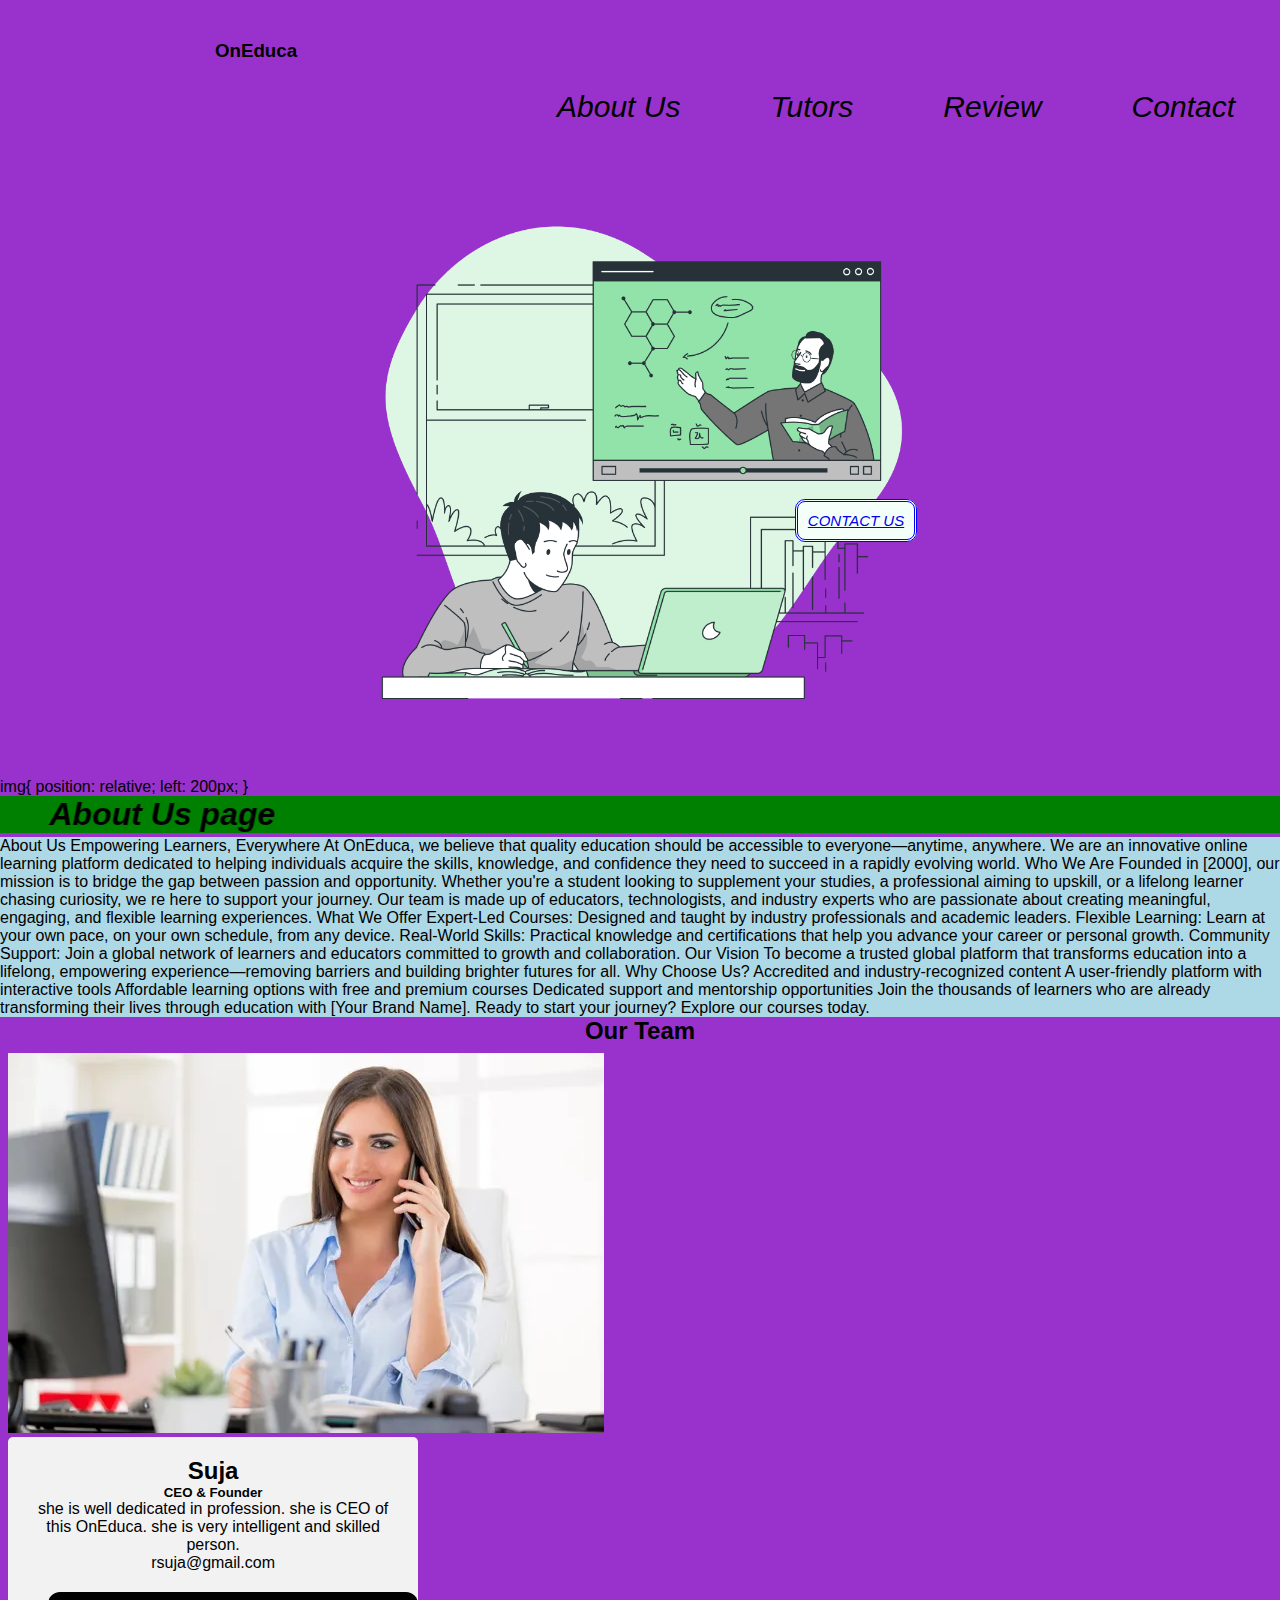
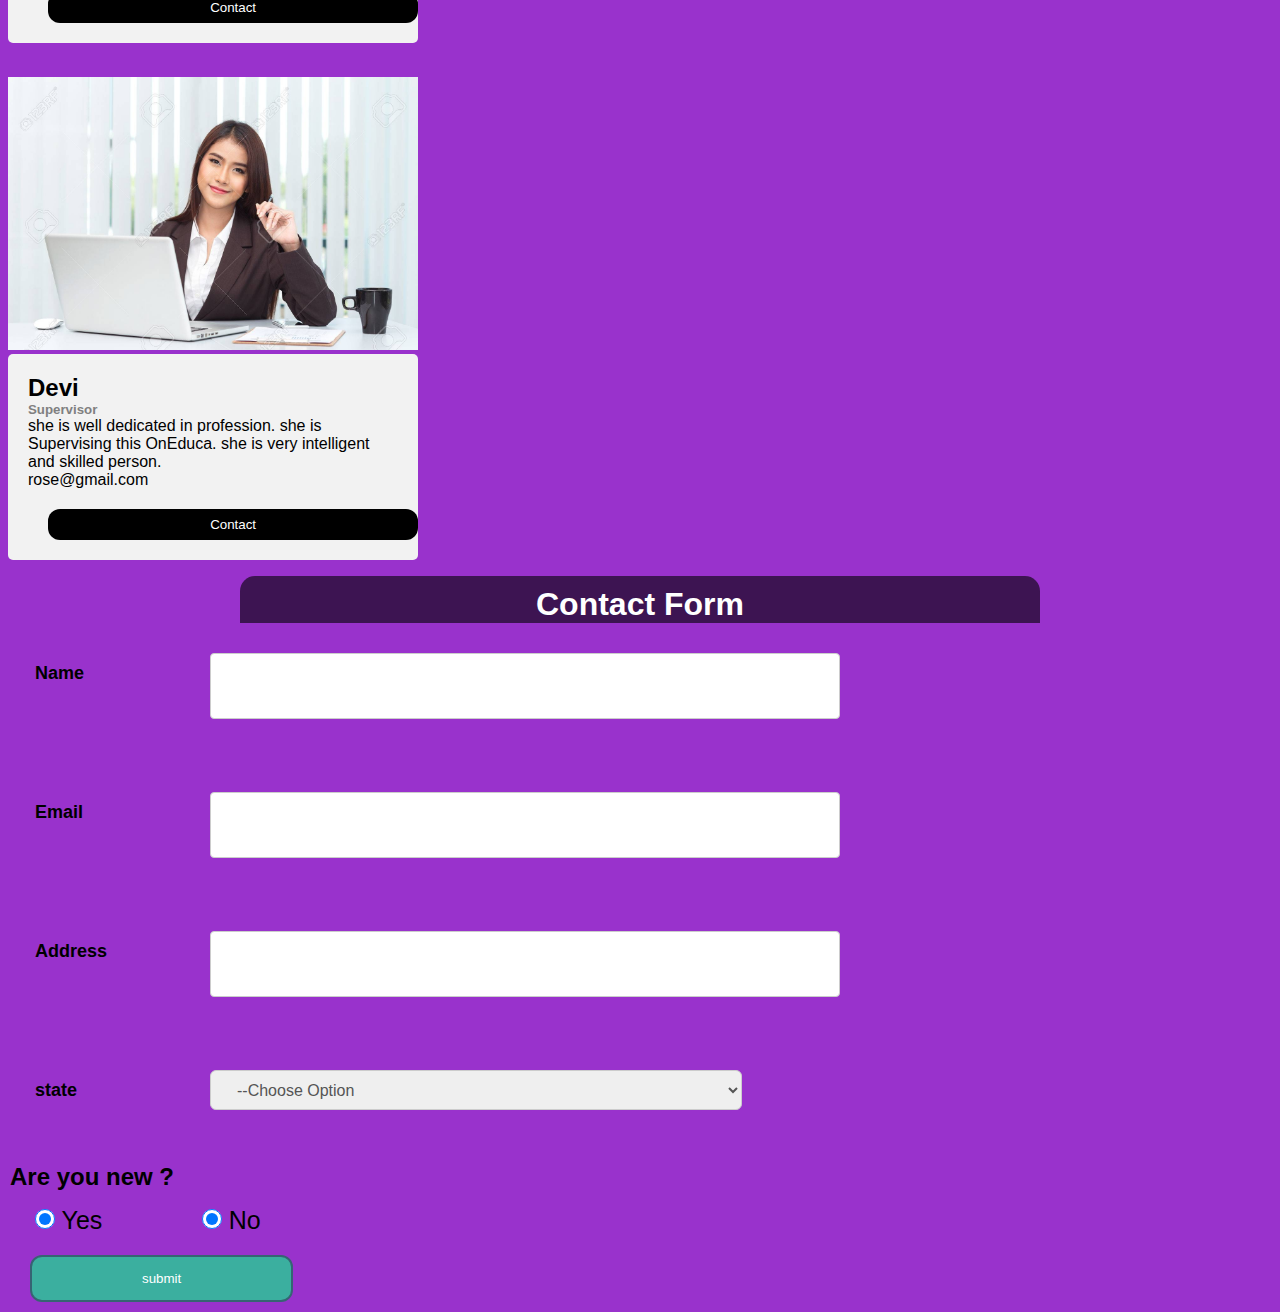
<file: index.html>
<!DOCTYPE html>
<html lang="en">
<head>
    <meta charset="UTF-8">
    <meta name="viewport" content="width=device-width, initial-scale=1.0">
    <title>Document</title>
    <link rel="stylesheet" href="index.css">
</head>
<body>
    <div class="navbar">
        <ul>
            <li><a href="contact.html">contact</a></li>
            <li><a href="review.html">Review</a></li>
            <li><a href="teachers.html">Tutors</a></li>
            <li><a href="about us.html">About us</a></li>
        </ul>
                   <center> <h3>OnEduca</h3></center>
                    <center><a href="#contact" class="btn">contact us</a></center>
        <center>
        <img src="Online learning-bro (1).png" width="600" >
        </center>
    </div>
    <div>
        <!DOCTYPE html>
<html lang="en">
<head>
    <meta charset="UTF-8">
    <meta name="viewport" content="width=device-width, initial-scale=1.0">
    <title>About us</title>
    <link rel="stylesheet" href="about us.css"
    <style>
        img{
            position: relative;
            left: 200px;
        }
    </style>
</head>
<body>
<div class="about section"></div>
<marquee behavior="alternate" direction="right" bgcolor="green">
<h1 style="font-style: italic;"> About Us page</h1>
</marquee>
<p style="background-color: lightblue;"> 

About Us
Empowering Learners, Everywhere
At OnEduca, we believe that quality education should be accessible to everyone—anytime, anywhere. We are an innovative online learning platform dedicated to helping individuals acquire the skills, knowledge, and confidence they need to succeed in a rapidly evolving world.

Who We Are
Founded in [2000], our mission is to bridge the gap between passion and opportunity. Whether you're a student looking to supplement your studies, a professional aiming to upskill, or a lifelong learner chasing curiosity, we re here to support your journey.

Our team is made up of educators, technologists, and industry experts who are passionate about creating meaningful, engaging, and flexible learning experiences.

What We Offer
Expert-Led Courses: Designed and taught by industry professionals and academic leaders.

Flexible Learning: Learn at your own pace, on your own schedule, from any device.

Real-World Skills: Practical knowledge and certifications that help you advance your career or personal growth.

Community Support: Join a global network of learners and educators committed to growth and collaboration.

Our Vision
To become a trusted global platform that transforms education into a lifelong, empowering experience—removing barriers and building brighter futures for all.

Why Choose Us?
Accredited and industry-recognized content

A user-friendly platform with interactive tools

Affordable learning options with free and premium courses

Dedicated support and mentorship opportunities

Join the thousands of learners who are already transforming their lives through education with [Your Brand Name].

Ready to start your journey? Explore our courses today.
</p>

<h2 style="text-align: center;"> Our Team</h2>
<div class="row">
    <div class="column">
        <div class="card"></div>
        <center>
        <img src="1000162418.webp"><br>
    
        <div class ="container">
            <h2>Suja</h2>
            <h5 style="text-align: center;">CEO & Founder</h5>
            <p>she is well dedicated in profession. she is CEO of this OnEduca.
                she is very intelligent and skilled person.
                <p>rsuja@gmail.com</p>
                <p><button class="button">Contact</button></p>
            </center>
            </p><br>
        </div><div class="column">
            <div class="card"></div>
            <img src="1000162419.jpg" width="100%">

            <div class ="container">
                <h2>Devi</h2>
                <h5 class="title">Supervisor</h5>
                <p >she is well dedicated in profession. she is Supervising this OnEduca.
                    she is very intelligent and skilled person.
                    <p>rose@gmail.com</p>
                    <p><button class="button">Contact</button></p>
                </p>

    </div>
</div>  

<!DOCTYPE html>
<html>
 <head>
  <title></title>
  <link rel="stylesheet" href="contact.css">
  <style type="text/css">
   *{
    margin:0;
    padding:0;
      }
   body{
         background:darkorchid; 
          background-position:center;
         background-size:cover;
         font-family:sans-serif;
         margin-top:40px;
         }
   .form{
                width:800px;
                background-color:rgb(0,0,0,0.6);
	   margin:auto;
	   color:#FFFFFF;
	   padding:10px 0px 0px 0px;
	   text-align:center;
	   border-radius:15px 15px 0px 0px;
	}
   .main{
            background-color:rgb(0,0,0,0.5);
            width:800px;
            margin:auto;
	}
        form{
	  padding:10px;
        }
   .name{
           margin-left:25px;
           margin-top:30px;
           width:125px;
           color:black;
           font-size:18px;
           font-weight:700;
   }
  .firstlabel{
	  position:relative;
	  color:black;
	  text-transform:capitalize;
	  font-size:14px;
	  left:203px;
	  top:-45px;
	  }
  .lastlabel{
	  position:relative;
	  color:black;
	  text-transform:capitalize;
	  font-size:14px;
	  left:492px;
	  top:-76px;
	  }
  .company{
	   position:relative;
	   left:200px;
	   top:-37px;
	   line-height:40px;
	   width:532px;
	   border-radius:6px;
	   padding:0 22px;
	   font-size:16px;
	   color:black;
	   }
  .email{
	   position:relative;
	   left:200px;
	   top:-37px;
	   line-height:40px;
	   width:480px;
	   border-radius:6px;
	   padding:0 22px;
	   font-size:16px;
	   color:black;
	   }
  .code{
	   position:relative;
	   left:200px;
	   top:-37px;
	   line-height:40px;
	   width:95px;
	   border-radius:6px;
	   padding:0 22px;
	   font-size:16px;
	   color:black;
	   }
  .number{
	   position:relative;
	   left:200px;
	   top:-37px;
	   line-height:40px;
	   width:255px;
	   border-radius:6px;
	   padding:0 22px;
	   font-size:16px;
	   color:black;
	   }
  .area-code{
	   position:relative;
	   color:black;
	   text-transform:capitalize;
	   font-size:16px;
	   left:54px;
	   top:-4px;
	   }
  .phone-number{
	   position:relative;
	   color:black;
	   text-transform:capitalize;
	   font-size:16px;
	   left:100px;
	   top:-4px;
	   }
  .option{
 	   position:relative;
	   left:200px;
	   top:-37px;
	   line-height:40px;
	   width:532px;
	   height:40px;
	   border-radius:6px;
	   padding:0 22px;
	   font-size:16px;
	   color:#555;
	   outline:none;
	   overflow:hidden;
	   }
	.option option{
	  	      font-size:20px;
		      }
   #coustumer{
	   margin-left:25px;
	   color:black;
	   font-size:18px;
	   }
   .radio{
	   display:inline-block;
	   padding-right:70px;
	   font-size:25px;
	   margin-left:25px;
	   margin-top:15px;
	   color:black;
	   }
   .radio input{
	    width:20px;
	    height:20px;
	    border-radius:50%;
	    cursor:pointer;
	    outline:none;
	    }
   button{
	   background-color:#3BAF9F;
	   display:block;
	   margin:20px 0px 0px 20px;
	   text-align:center;
	   border-radius:12px;
	   border:2px solid #366473;
	   padding:14px 110px;
	   outline:none;
	   color:white;
	   cursor:pointer;
	   transition:0.25px;
	   }
  button:hover{
	    background-color:#5390F5;
	    }

 </style>
</head>
<body>
  <div class="form"><h1>Contact  Form</h1></div>
  <div class="mane">
     <form>


     <h2 class="name">Name</h2>
	 </h2>
     <input class="company" type="text" name="company">

     <h2 class="name">Email</h2>
     <input class="email" type="text" name="email">

     <h2 class="name">Address</h2>
     <input class="code" type="text" name="arera_code">
     
     

     <h2 class="name"> state</h2>
     <select class="option" name="subject">
     <option disabled="disabled" selected="selected">--Choose Option</option>
     <option> Tamil nadu</option>
     <option> kerala</option>
     <option> karnataka</option>

     </select>

     <h2 id="student">Are you new ?</h2>

     <label class="radio">
      <input class="radio-one" type="radio" checked="unchecked" name="">
      <span class="Checkmark"></span>
      Yes
     </label>
     <label class="radio">
      <input class="radio-one" type="radio" checked="unchecked" name="">
      <span class="Checkmark"></span>
      No
     </label>

     <button type="submit">submit</button>

   </form>
</div>
</body>
</html> 
</body>
</html>
</body>
</html>
</file>
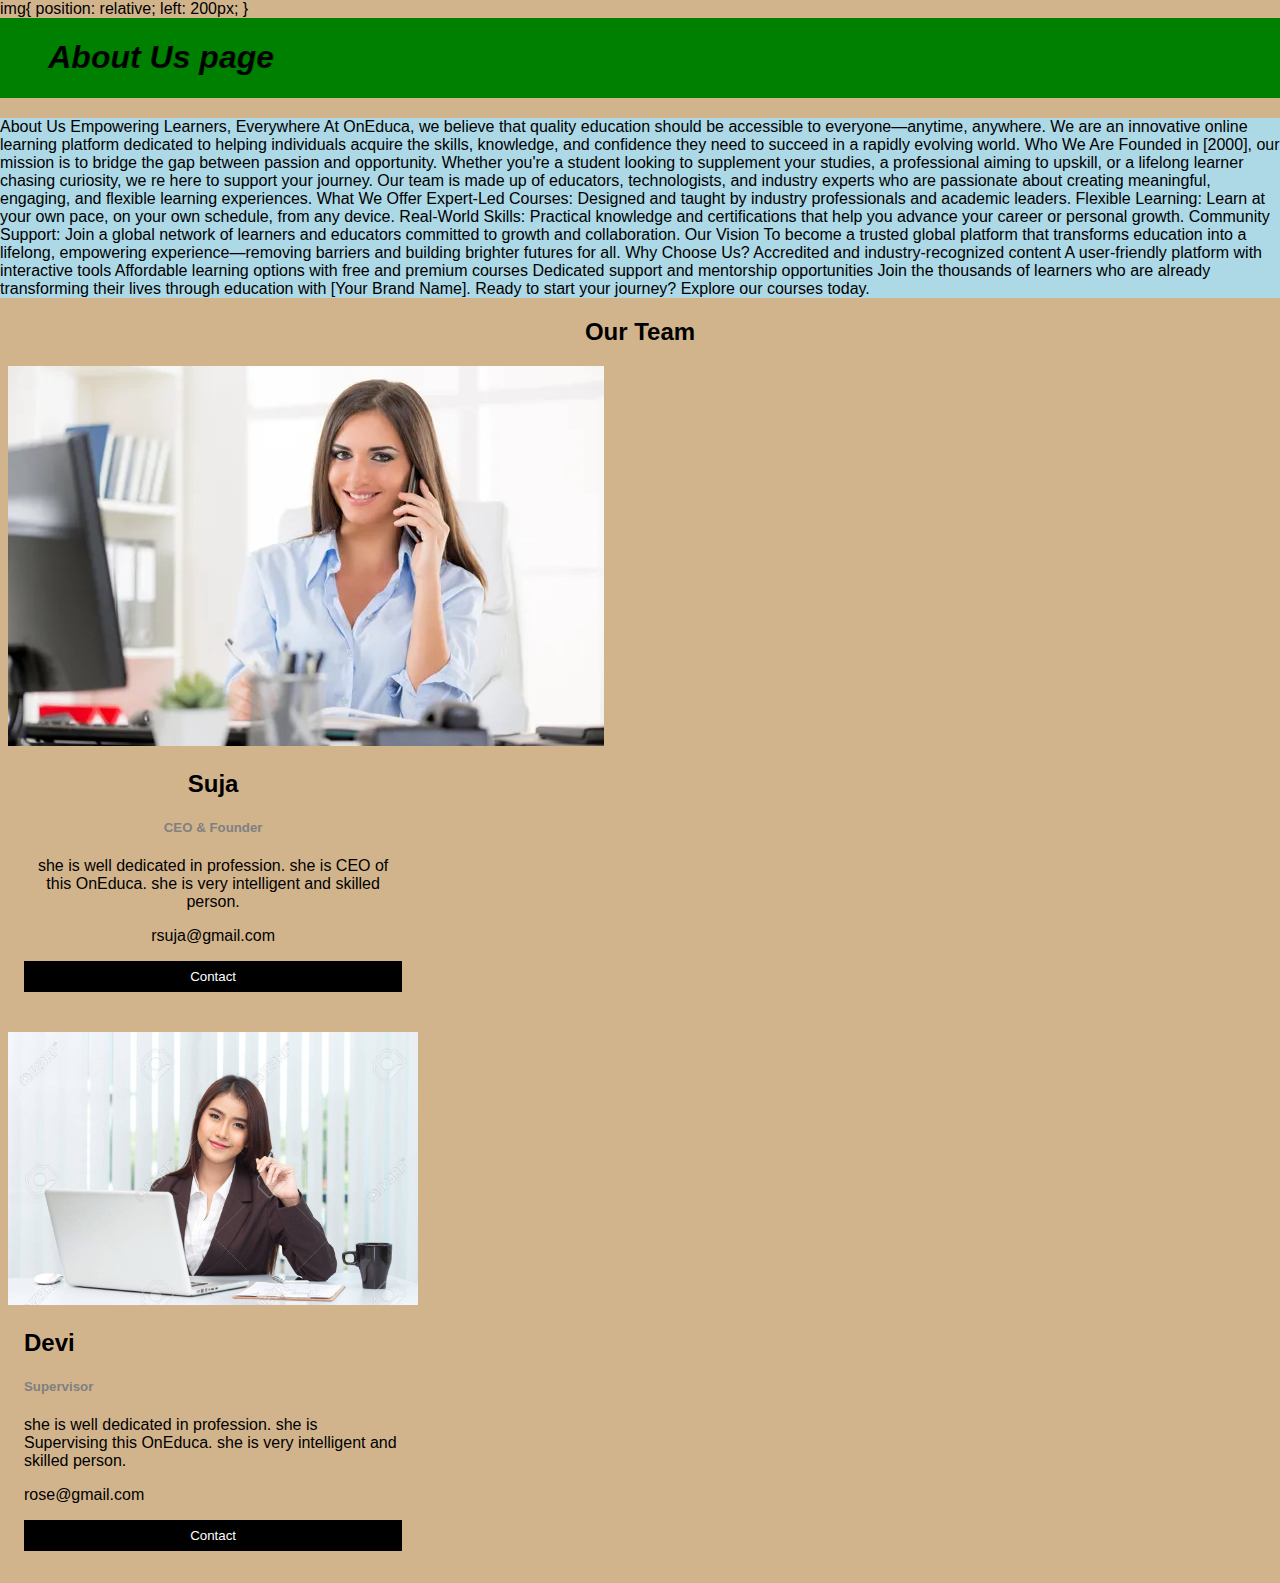
<file: about us.html>
<!DOCTYPE html>
<html lang="en">
<head>
    <meta charset="UTF-8">
    <meta name="viewport" content="width=device-width, initial-scale=1.0">
    <title>About us</title>
    <link rel="stylesheet" href="about us.css"
    <style>
        img{
            position: relative;
            left: 200px;
        }
    </style>
</head>
<body>
<div class="about section"></div>
<marquee behavior="alternate" direction="right" bgcolor="green">
<h1 style="font-style: italic;"> About Us page</h1>
</marquee>
<p style="background-color: lightblue;"> 

About Us
Empowering Learners, Everywhere
At OnEduca, we believe that quality education should be accessible to everyone—anytime, anywhere. We are an innovative online learning platform dedicated to helping individuals acquire the skills, knowledge, and confidence they need to succeed in a rapidly evolving world.

Who We Are
Founded in [2000], our mission is to bridge the gap between passion and opportunity. Whether you're a student looking to supplement your studies, a professional aiming to upskill, or a lifelong learner chasing curiosity, we re here to support your journey.

Our team is made up of educators, technologists, and industry experts who are passionate about creating meaningful, engaging, and flexible learning experiences.

What We Offer
Expert-Led Courses: Designed and taught by industry professionals and academic leaders.

Flexible Learning: Learn at your own pace, on your own schedule, from any device.

Real-World Skills: Practical knowledge and certifications that help you advance your career or personal growth.

Community Support: Join a global network of learners and educators committed to growth and collaboration.

Our Vision
To become a trusted global platform that transforms education into a lifelong, empowering experience—removing barriers and building brighter futures for all.

Why Choose Us?
Accredited and industry-recognized content

A user-friendly platform with interactive tools

Affordable learning options with free and premium courses

Dedicated support and mentorship opportunities

Join the thousands of learners who are already transforming their lives through education with [Your Brand Name].

Ready to start your journey? Explore our courses today.
</p>

<h2 style="text-align: center;"> Our Team</h2>
<div class="row">
    <div class="column">
        <div class="card"></div>
        <center>
        <img src="1000162418.webp">
    
        <div class ="container">
            <h2>Suja</h2>
            <h5 text-align="center" class="title">CEO & Founder</h5>
            <p>she is well dedicated in profession. she is CEO of this OnEduca.
                she is very intelligent and skilled person.
                <p>rsuja@gmail.com</p>
                <p><button class="button">Contact</button></p>
            </center>
            </p>
        </div>
    </div>
</div>  
       <div class="column">
            <div class="card"></div>
            <img src="1000162419.jpg" width="100%">

            <div class ="container">
                <h2>Devi</h2>
                <h5 class="title">Supervisor</h5>
                <p >she is well dedicated in profession. she is Supervising this OnEduca.
                    she is very intelligent and skilled person.
                    <p>rose@gmail.com</p>
                    <p><button class="button">Contact</button></p>
                </p>
</file>
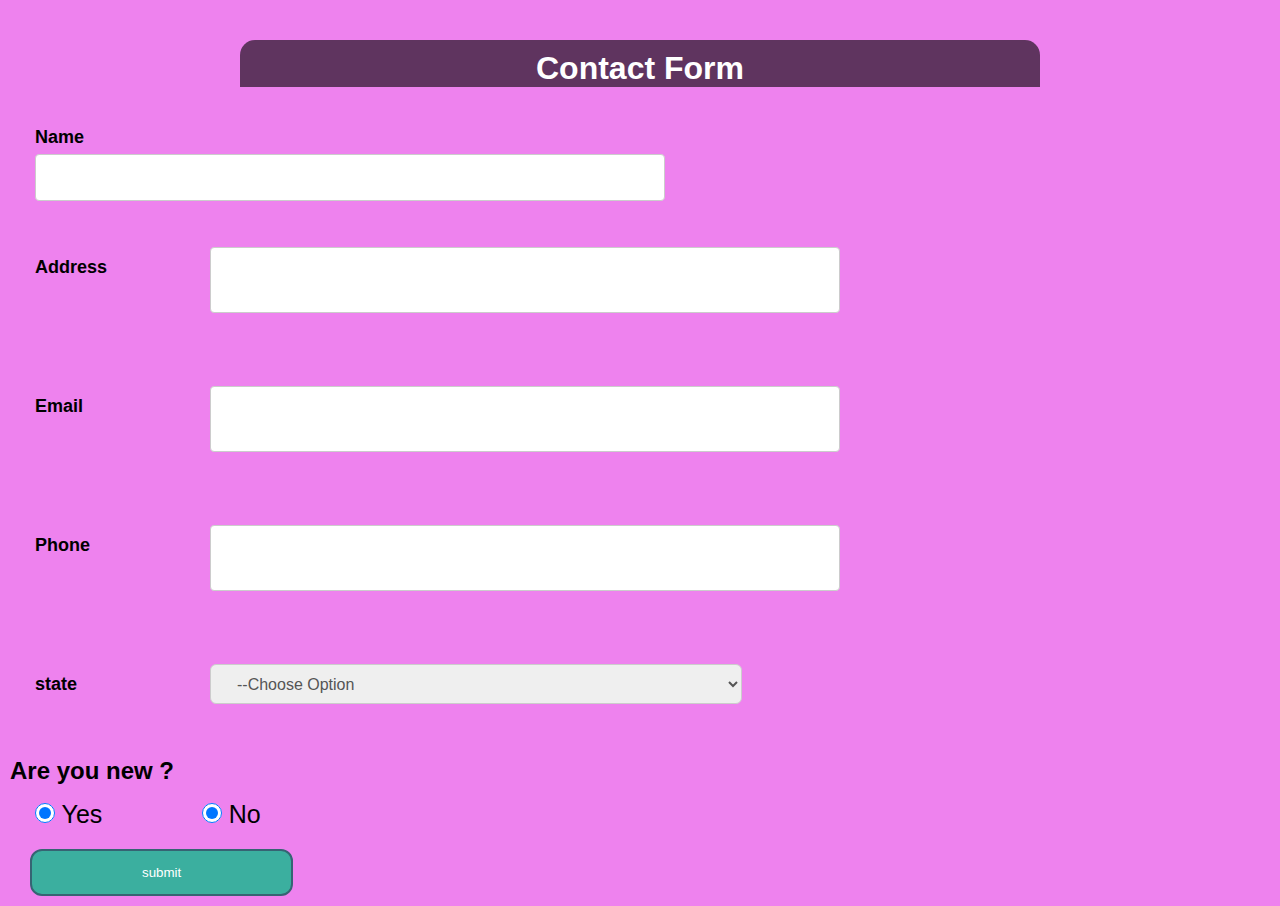
<file: contact.html>
<!DOCTYPE html>
<html>
 <head>
  <title></title>
  <link rel="stylesheet" href="contact.css">
  <style type="text/css">
   *{
    margin:0;
    padding:0;
      }
   body{
         background:violet; 
          background-position:center;
         background-size:cover;
         font-family:sans-serif;
         margin-top:40px;
         }
   .form{
                width:800px;
                background-color:rgb(0,0,0,0.6);
	   margin:auto;
	   color:#FFFFFF;
	   padding:10px 0px 0px 0px;
	   text-align:center;
	   border-radius:15px 15px 0px 0px;
	}
   .main{
            background-color:rgb(0,0,0,0.5);
            width:800px;
            margin:auto;
	}
        form{
	  padding:10px;
	 }
  #name{
              width:100%;
	 height:100px;
            }
   .name{
           margin-left:25px;
           margin-top:30px;
           width:125px;
           color:black;
           font-size:18px;
           font-weight:700;
   }
  .firstlabel{
	  position:relative;
	  color:black;
	  text-transform:capitalize;
	  font-size:14px;
	  left:203px;
	  top:-45px;
	  }
  .lastlabel{
	  position:relative;
	  color:black;
	  text-transform:capitalize;
	  font-size:14px;
	  left:492px;
	  top:-76px;
	  }
  .company{
	   position:relative;
	   left:200px;
	   top:-37px;
	   line-height:40px;
	   width:532px;
	   border-radius:6px;
	   padding:0 22px;
	   font-size:16px;
	   color:black;
	   }
  .email{
	   position:relative;
	   left:200px;
	   top:-37px;
	   line-height:40px;
	   width:480px;
	   border-radius:6px;
	   padding:0 22px;
	   font-size:16px;
	   color:black;
	   }
  .code{
	   position:relative;
	   left:200px;
	   top:-37px;
	   line-height:40px;
	   width:95px;
	   border-radius:6px;
	   padding:0 22px;
	   font-size:16px;
	   color:black;
	   }
  .number{
	   position:relative;
	   left:200px;
	   top:-37px;
	   line-height:40px;
	   width:255px;
	   border-radius:6px;
	   padding:0 22px;
	   font-size:16px;
	   color:black;
	   }
  .area-code{
	   position:relative;
	   color:black;
	   text-transform:capitalize;
	   font-size:16px;
	   left:54px;
	   top:-4px;
	   }
  .phone-number{
	   position:relative;
	   color:black;
	   text-transform:capitalize;
	   font-size:16px;
	   left:100px;
	   top:-4px;
	   }
  .option{
 	   position:relative;
	   left:200px;
	   top:-37px;
	   line-height:40px;
	   width:532px;
	   height:40px;
	   border-radius:6px;
	   padding:0 22px;
	   font-size:16px;
	   color:#555;
	   outline:none;
	   overflow:hidden;
	   }
	.option option{
	  	      font-size:20px;
		      }
   #coustumer{
	   margin-left:25px;
	   color:black;
	   font-size:18px;
	   }
   .radio{
	   display:inline-block;
	   padding-right:70px;
	   font-size:25px;
	   margin-left:25px;
	   margin-top:15px;
	   color:black;
	   }
   .radio input{
	    width:20px;
	    height:20px;
	    border-radius:50%;
	    cursor:pointer;
	    outline:none;
	    }
   button{
	   background-color:#3BAF9F;
	   display:block;
	   margin:20px 0px 0px 20px;
	   text-align:center;
	   border-radius:12px;
	   border:2px solid #366473;
	   padding:14px 110px;
	   outline:none;
	   color:white;
	   cursor:pointer;
	   transition:0.25px;
	   }
  button:hover{
	    background-color:#5390F5;
	    }

 </style>
</head>
<body>
  <div class="form"><h1>Contact  Form</h1></div>
  <div class="mane">
     <form>
     <div id="name">
		<h2 class="name">Name</h2>
     <input class="name" type="text" name="Name">
     </div>

     <h2 class="name">Address
	 </h2>
     <input class="company" type="text" name="company">

     <h2 class="name">Email</h2>
     <input class="email" type="text" name="email">

     <h2 class="name">Phone</h2>
     <input class="code" type="text" name="arera_code">
     
     

     <h2 class="name"> state</h2>
     <select class="option" name="subject">
     <option disabled="disabled" selected="selected">--Choose Option</option>
     <option> Tamil nadu</option>
     <option> kerala</option>
     <option> karnataka</option>

     </select>

     <h2 id="student">Are you new ?</h2>

     <label class="radio">
      <input class="radio-one" type="radio" checked="unchecked" name="">
      <span class="Checkmark"></span>
      Yes
     </label>
     <label class="radio">
      <input class="radio-one" type="radio" checked="unchecked" name="">
      <span class="Checkmark"></span>
      No
     </label>

     <button type="submit">submit</button>

   </form>
</div>
</body>
</html>
</file>
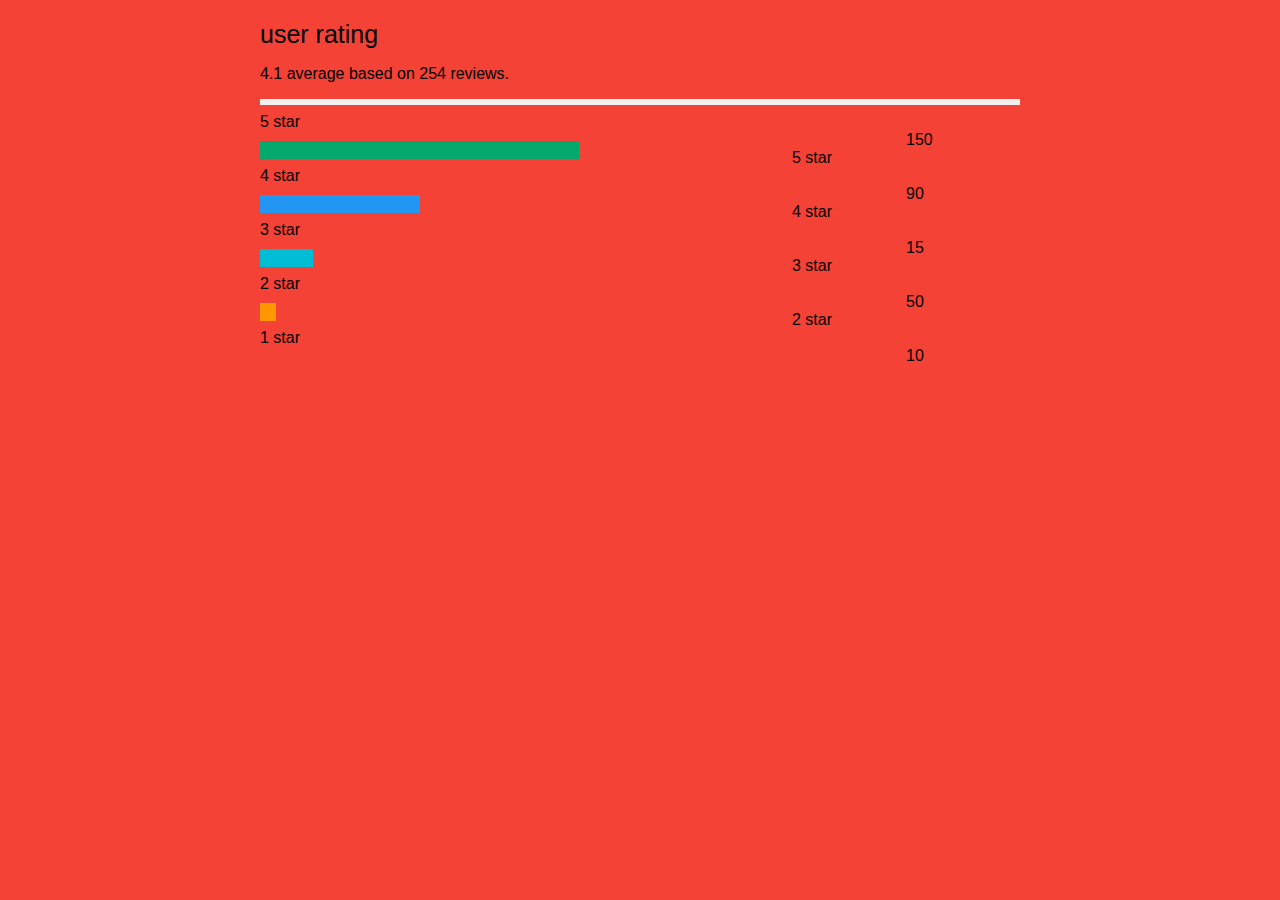
<file: review.html>
<!DOCTYPE html>
<html lang="en">
<head>
    <meta charset="UTF-8">
    <meta name="viewport" content="width=device-width, initial-scale=1.0">
    <title>Review</title>
    <link rel="stylesheet" href="review.css">
</head>

    <span class="heading"> user rating</span>
    <span class="fa fa-star checked"></span>    
    <span class="fa fa-star checked"></span>
    <span class="fa fa-star checked"></span>
    <span class="fa fa-star checked"></span>
    <span class="fa fa-star checked"></span>
    <p>4.1 average based on 254 reviews.</p>
    <hr style="border:3px solid #f1f1f1"></hr>
    <div class="row">
        <div class="Side"></div>
        <div>5 star</div>
    </div>
    <div class="middle">
        <div class="bar-container"></div>
        <div class="bar-5"></div>
    </div>
    <div class="side right"></div>
    <div>150</div>
    <div class="Side"></div>
    <div>5 star</div>
</div>
<div class="row">
    <div class="Side"></div>
    <div>4 star</div>
<div class="middle">
    <div class="bar-container"></div>
    <div class="bar-4"></div>
</div>
<div class="side right"></div>
<div>90</div>
<div class="Side"></div>
<div>4 star</div>
</div><div class="row">
    <div class="Side"></div>
    <div>3 star</div>
<div class="middle">
<div class="bar-container"></div>
<div class="bar-3"></div>
</div>
<div class="side right"></div>
<div>15</div>
<div class="Side"></div>
<div>3 star</div>
</div>
<div class="row">
    <div class="Side"></div>
    <div>2 star</div>
<div class="middle">
<div class="bar-container"></div>
<div class="bar-2"></div>
</div>
<div class="side right"></div>
<div>50</div>
<div class="Side"></div>
<div>2 star</div>
</div>
<div class="row">
    <div class="Side"></div>
    <div>1 star</div>
<div class="middle">
<div class="bar-container"></div>
<div class="bar-1"></div>
</div>
<div class="side right"></div>
<div>10</div>
</body>
</html>
</file>
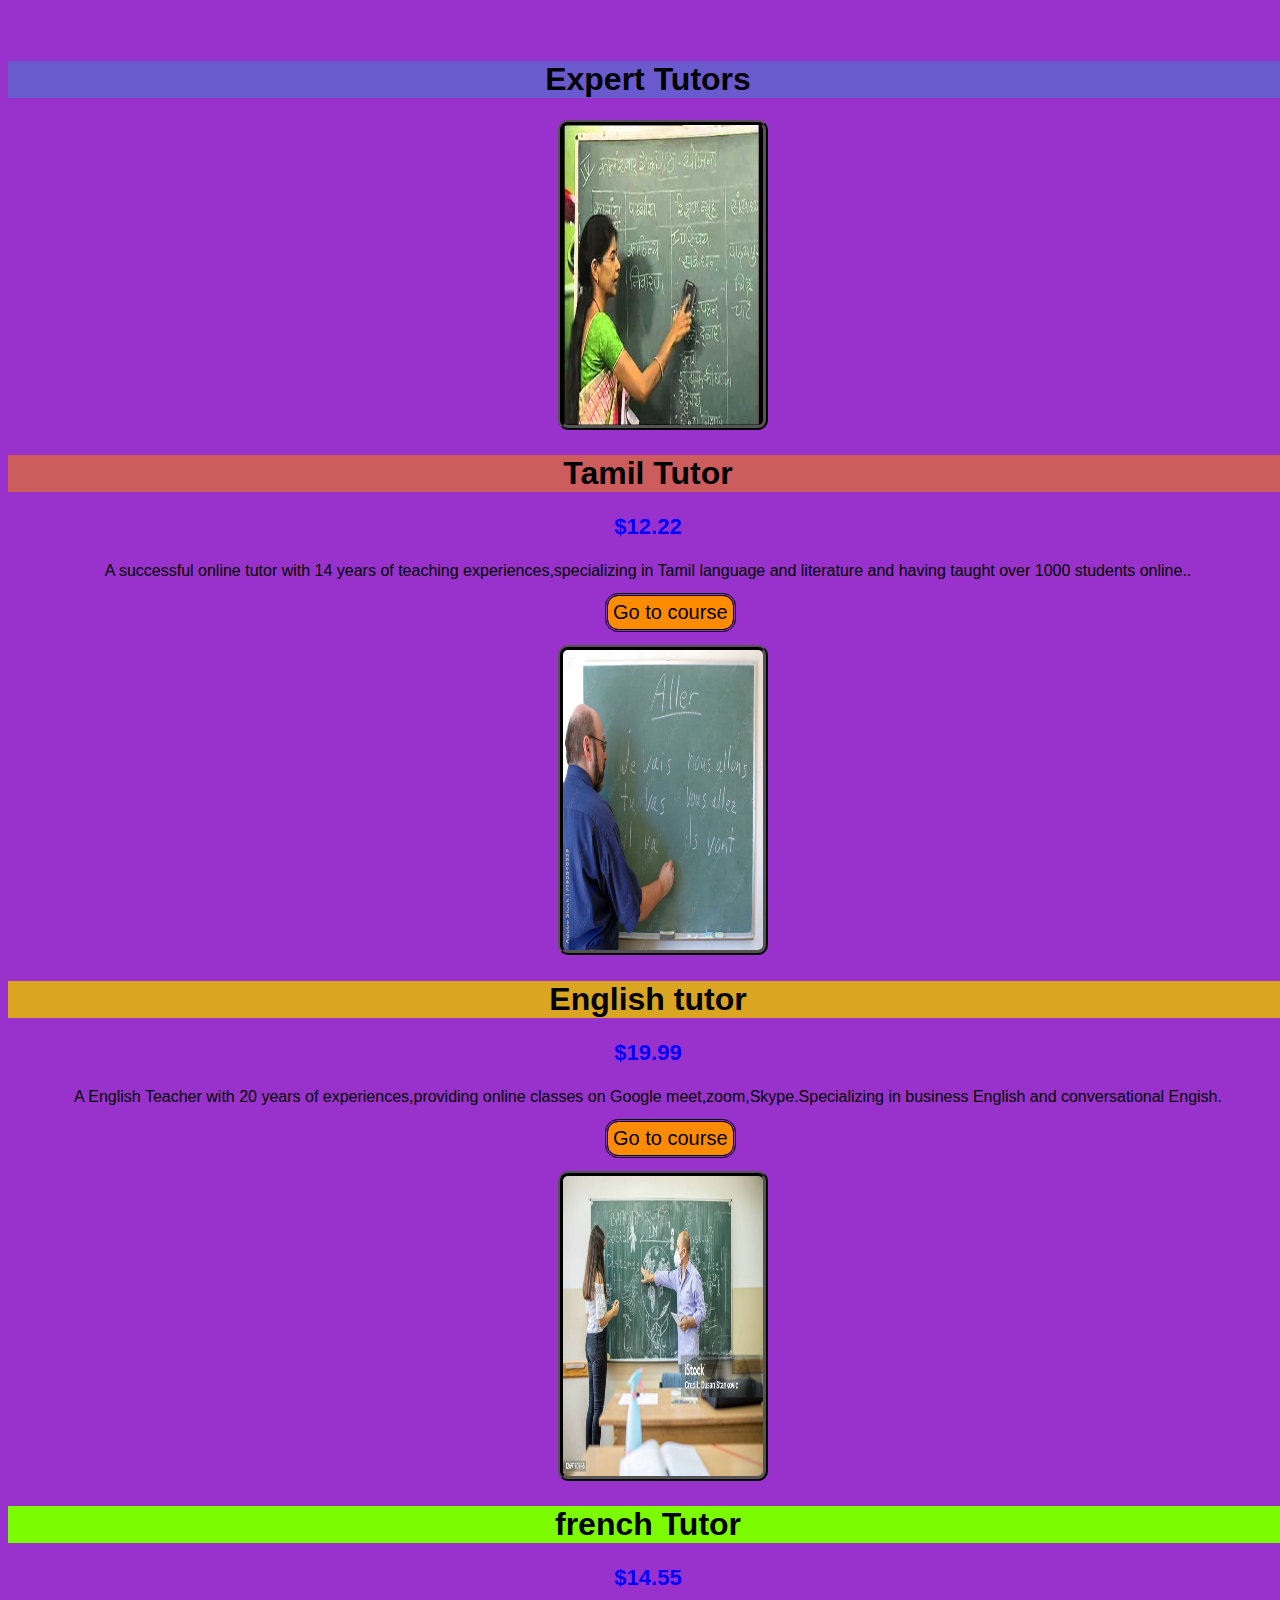
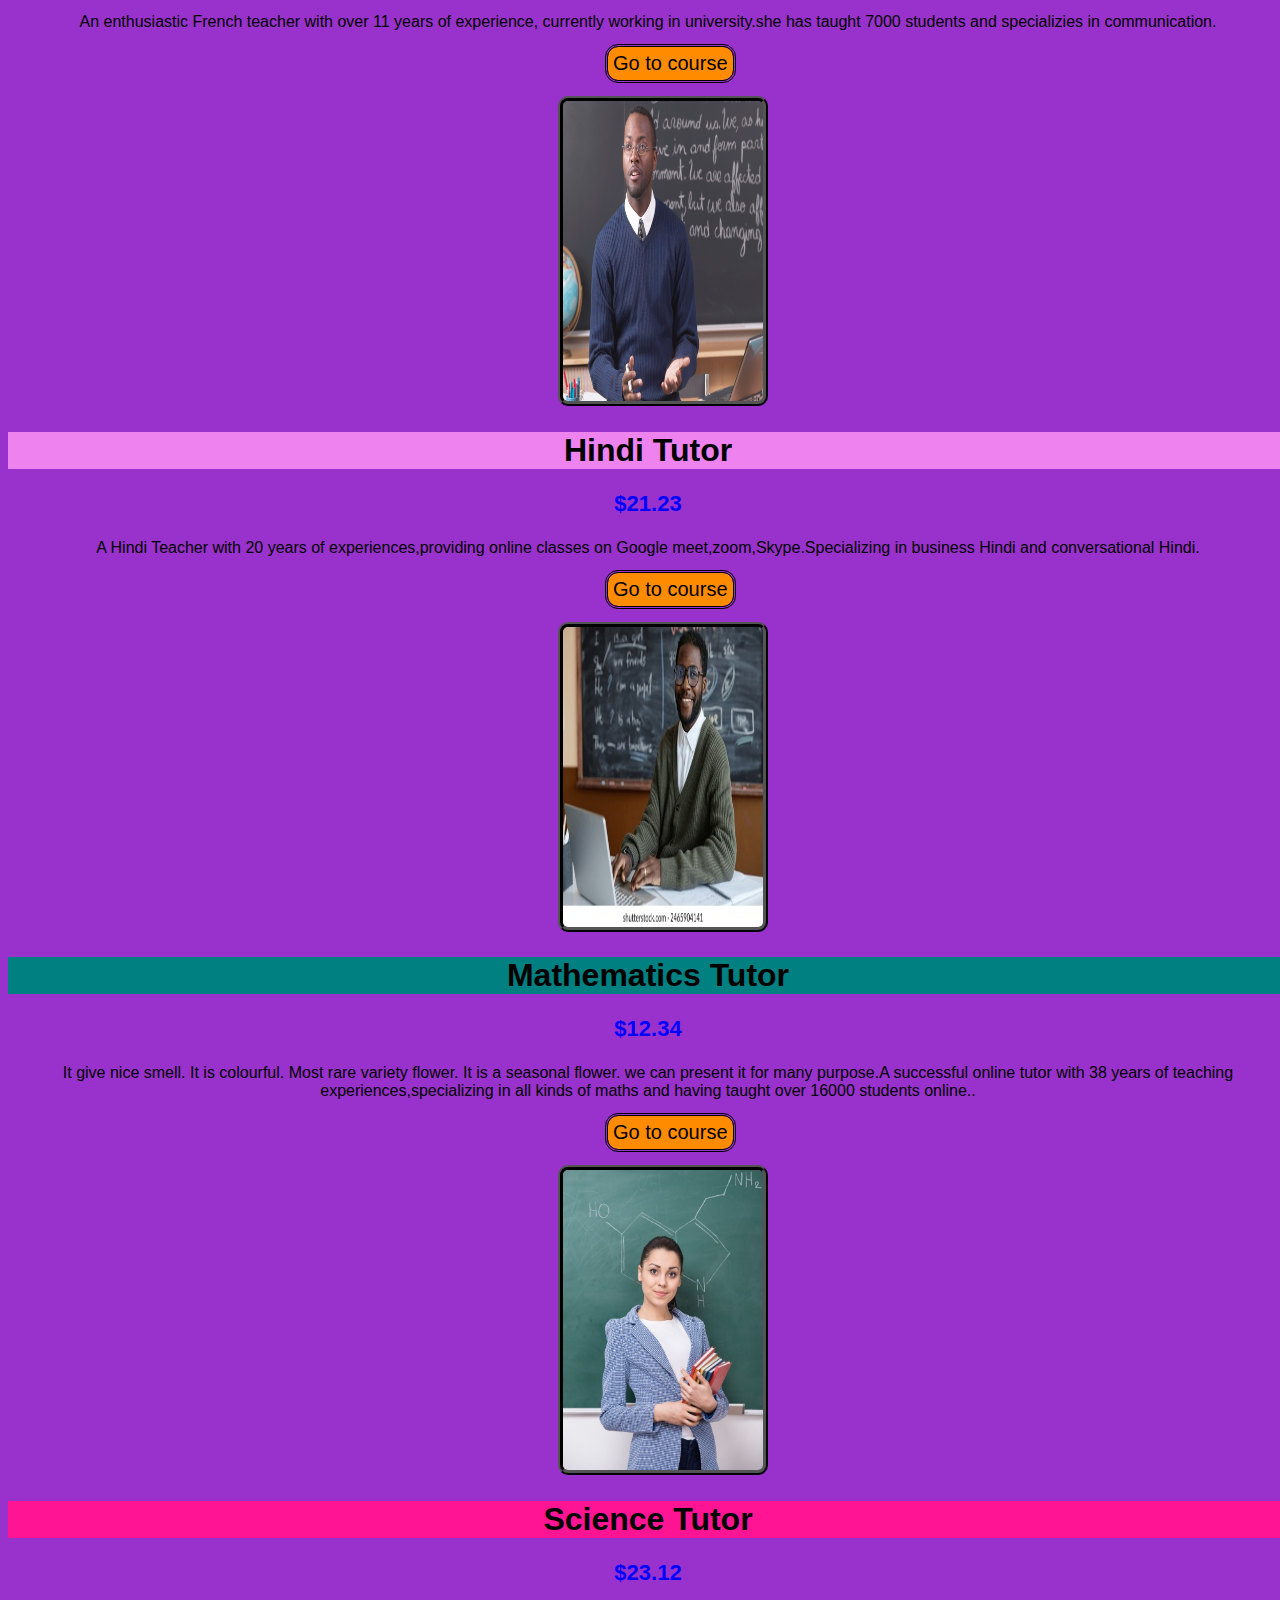
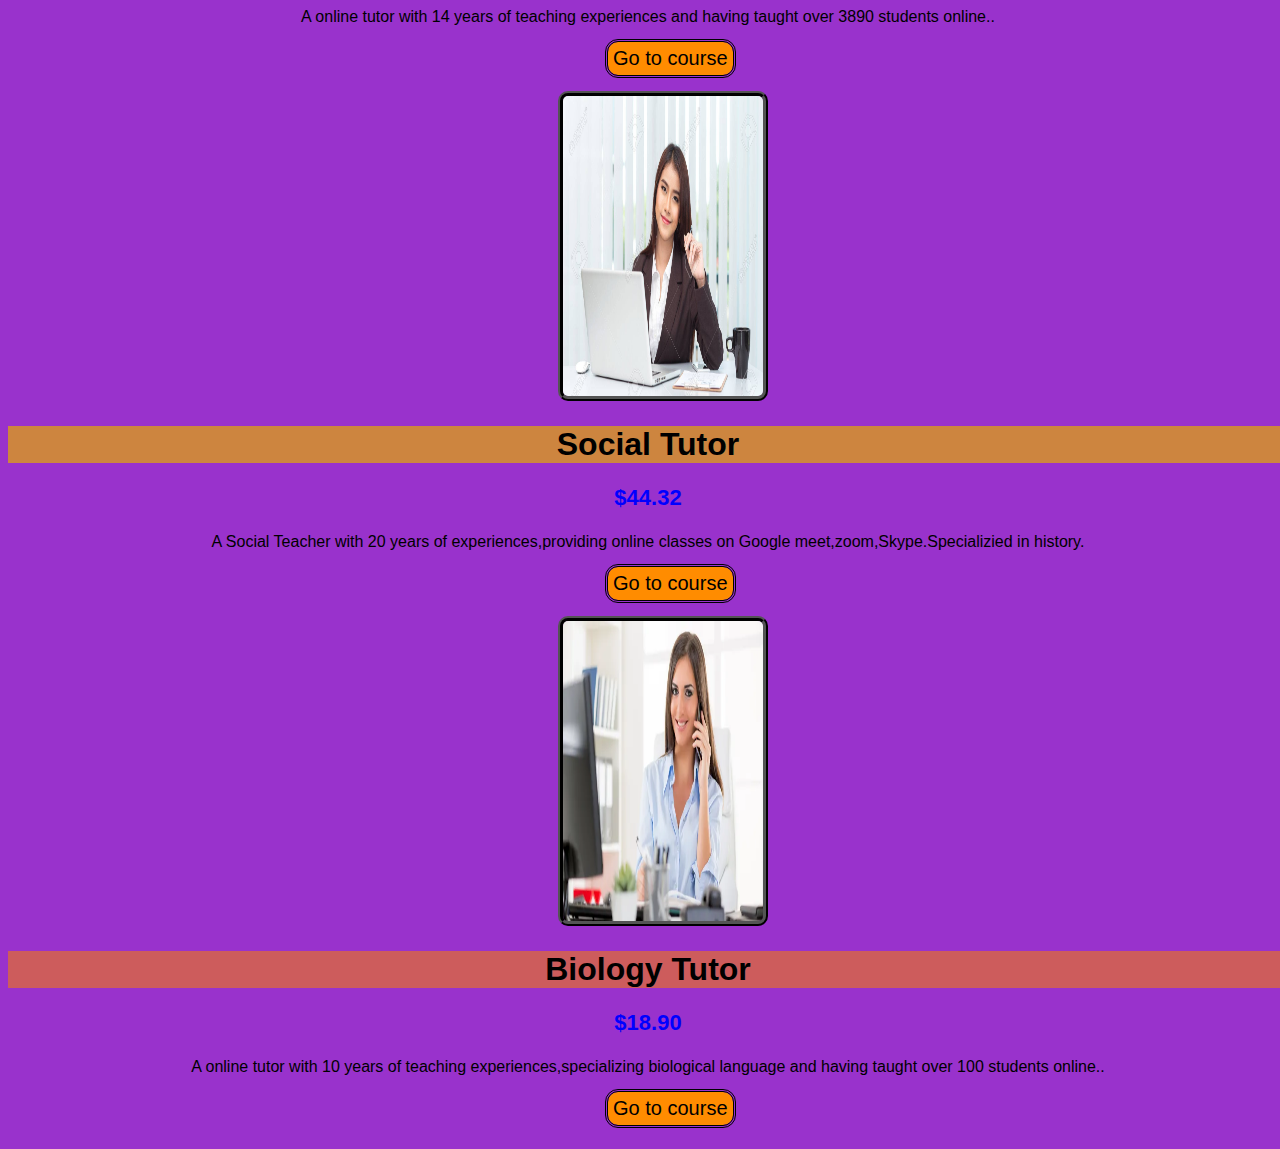
<file: teachers.html>
<!DOCTYPE html>
<html lang="en">
<head>
    <meta charset="UTF-8">
    <meta name="viewport" content="width=device-width, initial-scale=1.0">
    <title>Document</title>
    <link rel="stylesheet" href="products.css">
    <style>
        img{
            position: relative;
            left: 550px;
            border: 5px solid black ;
            border-style: ridge;
            border-radius: 10px;
        }
        img:hover{
            filter: grayscale(1);
        }
        button{
            position: relative;
            left: 600px;
            border: none;
            outline-style: double;
            padding: 5px;
            border-radius: 10px;
            background-color: darkorange;
            font-size: 20px;

        }
    </style>
</head>
<body>

    <h1 style="background-color: slateblue;" align="center">Expert Tutors</h1>

    <div class="flip-card">
        <div class="flip-card-inner"></div>
        <div class="flip-card-front"></div>
        <img src="1000162427.jpg" alt="" style="width: 200px; height: 300px;">
    </div>
    <div class="flip-card-back"></div>
    <h1 style="background-color: indianred;" align="center"> Tamil Tutor</h1>
    <h3 align="center" class="price">$12.22</h3>
    <p align="center">A successful online tutor with 14 years of teaching experiences,specializing in Tamil
        language and literature and having taught over 1000 students online..
    </p>
    <p><button>Go to course</button></p>

    <div class="flip-card">
        <div class="flip-card-inner"></div>
        <div class="flip-card-front"></div>
        <img src="1000162429.jpg" alt="" style="width: 200px; height: 300px;">
    </div>
    <div class="flip-card-back"></div>
    <h1 style="background-color: goldenrod;" align="center">English tutor</h1>
    <h3 align="center" class="price">$19.99</h3>
    <p align="center">A English Teacher with 20 years of experiences,providing online classes
        on Google meet,zoom,Skype.Specializing in business English and conversational Engish.

    </p>
    <p><button>Go to course</button></p>
    <div class="flip-card">
        <div class="flip-card-inner"></div>
        <div class="flip-card-front"></div>
        <img src="1000162426.jpg" alt="" style="width: 200px; height: 300px;">
    </div>
    <div class="flip-card-back"></div>
    <h1 style="background-color: lawngreen;" align="center">french Tutor</h1>
    <h3 align="center" class="price">$14.55</h3>
    <p align="center">An enthusiastic French teacher with over 11 years of experience,
        currently working in university.she has taught 7000 students and specializies in communication.
    </p>
    <p><button>Go to course</button></p>
    <div class="flip-card">
        <div class="flip-card-inner"></div>
        <div class="flip-card-front"></div>
        <img src="1000162424.jpg" alt="" style="width: 200px; height: 300px;">
    </div>
    <div class="flip-card-back"></div>
    <h1 style="background-color: violet;" align="center"> Hindi Tutor</h1>
    <h3 align="center" class="price">$21.23</h3>
    
    <p align="center" >A Hindi Teacher with 20 years of experiences,providing online classes
        on Google meet,zoom,Skype.Specializing in business Hindi and conversational Hindi.

    </p>
    <p><button>Go to course</button></p>
    <div class="flip-card">
        <div class="flip-card-inner"></div>
        <div class="flip-card-front"></div>
        <img src="1000162423.jpg" alt="flowers" style="width: 200px; height: 300px;">
    </div>
    <div class="flip-card-back"></div>
    <h1 style="background-color: teal;" align="center">  Mathematics Tutor</h1>
    <h3 align ="center" class="price">$12.34</h3>
    <p align="center">It give nice smell.
        It is colourful.
        Most rare variety flower.
         It is a seasonal flower.
        we can present it for many purpose.A successful online tutor with 38 years of teaching experiences,specializing in all kinds of maths and having taught over 16000 students online..
    </p>
    </p>
    <p><button>Go to course</button></p>
    <div class="flip-card">
        <div class="flip-card-inner"></div>
        <div class="flip-card-front"></div>
        <img src="1000162422.jpg" alt="" style="width: 200px; height: 300px;">
    </div>
    <div class="flip-card-back"></div>
    <h1 style="background-color: deeppink;" align="center"> Science Tutor</h1>
    <h3 align="center" class="price">$23.12</h3>
        <p align="center">A online tutor with 14 years of teaching experiences and having taught over 3890 students online..
    </p>
    </p>
    <p><button>Go to course</button>
    <div class="flip-card">
        <div class="flip-card-inner"></div>
        <div class="flip-card-front"></div>
        <img src="1000162419.jpg" alt="flowers" style="width: 200px; height: 300px;">
        
    </div>
    <div class="flip-card-back"></div>
    <h1 style="background-color: peru;" align="center"> Social Tutor</h1>
    <h3 align ="center" class="price">$44.32</h3>
        <p align="center">A Social Teacher with 20 years of experiences,providing online classes
        on Google meet,zoom,Skype.Specializied in history.

    </p>
    <p><button>Go to course</button></p>
    <div class="flip-card">
        <div class="flip-card-inner"></div>
        <div class="flip-card-front"></div>
        <img src="1000162418.webp" style="width: 200px; height: 300px;">
    </div>
    <div class="flip-card-back"></div>
    <h1 style="background-color: indianred;" align="center">Biology Tutor</h1>
    <h3 align ="center" class="price">$18.90</h3>
    <p align="center">A  online tutor with 10 years of teaching experiences,specializing biological
        language and having taught over 100 students online..
    </p>
    </p>
    <p><button >Go to course</button>
</body>
</html>
</file>
<file: index.css>
body{
    background: darkorchid;
    background-size : cover;
}
.navbar ul li{
    list-style-type: none;
    display: inline;
    margin: 50px 45px 50px 45px;
    float: right;
}
.navbar ul li a{
    text-decoration: none;
    color: black;
    font-size: 30px;
    text-transform: capitalize;
    font-style: italic;
}
.navbar ul li a:hover{
    text-decoration: underline;
    color: blue;
}
.btn{
    position: relative;
    top: 450px;
    left: 600px;
    padding: 10px;
    border: none;
    border-style:double;
    background-color: mintcream;
    border-radius: 10px;
    font-size: 15px;
    text-transform: uppercase;
    font-style: italic;
}
.btn:hover{
    opacity: 0.5;
}
</file>
<file: about us.css>
body{
    background: tan; 
     background-position:center;
    background-size:cover;
    font-family:sans-serif;
    margin-top:40px;
}
body{
    align-items: center;
    font-family: Arial, Helvetica, sans-serif;
    margin: 0;
}
html{
    box-sizing: border-box;
}
*,*::before,*::after{
    box-sizing: inherit;
}
.column{
    float: center;
    align-items: center;
    width: 33.3%;
    margin-bottom: 16px;
    padding: 0 8px;
}
.card{
    box-shadow: 0 4px 8px 0 rgba(red, green, blue, alpha) ;
    margin: 8px;
}
.about section{
    padding: 5px;
    text-align: center;
    background-color: purple;
    color: white;
}
.container{
    padding:  0 16px;
}
.container::after,
.row::after{
    content: "";
    clear: both;
    display: table;
}
.title{
    color:grey;
}
.name{
    position: center;
    color:darkblue;
    font-size: 22px;
 }
.button{
    border: none;
    outline: 0;
    display: inline;
    padding: 8px;
    color: white;
    background-color: #000;
    text-align: center;
    cursor: pointer;
    width: 100%;
}
.button:hover{
    background-color: #555;
}
@media screen and(max-width:650px){
    .column{
       width: 100%;
       display: block;
    }
}
</file>
<file: contact.css>
input[type=text],select,
textarea{
    width: 50%;
    padding: 12px;
    border: 1px solid #ccc;
    border-radius: 4px;
    box-sizing: border-box;
    margin-top: 6px;
    margin-bottom: 16px;
    resize: vertical;
}
input[type=submit]{
    background-color: #04aa6d;
    color:white;
    padding: 12px 20px;
    border: none;
    border-radius: 4px;
    cursor: pointer;
}
input[type=submit]:hover{
    background-color: #45a049;
}
.container{
    border-radius: 5px;
    background-color: #f2f2f2;
    padding: 20px;
}
</file>
<file: review.css>
body{
    background:#f44336;
     background-position:center;
    background-size:cover;
    font-family:sans-serif;
    margin-top:40px;
    }
*{
    box-sizing: border-box;
}
body{
    font-family: Arial, Helvetica, sans-serif;
    margin: auto;
    max-width: 800px;
    padding: 20px;
}
.heading{
    font-size: 25px;
    margin-right: 25px;
}
.fa{
    font-size: 25px;
}
.checked{
    color: violet;
}
.side{
    float:left;
    width: 15%;
    margin-top: 10px;
}
.middle{
    float:left ;
    width: 70%;
    margin-top: 10px;
}
.right{
    text-align: right;
}
.row::after{
    content: none;
    display: table;
    clear: both;
}
.bar-container{
    width: 100%;
    background-color: black;
    text-align: center;
    color: white;
}
.bar-5{width: 60%; height: 18px;background-color: #04aa6d;}
.bar-4{width: 30%; height: 18px;background-color: #2196f3;}
.bar-3{width: 10%; height: 18px;background-color: #00bcd4;}
.bar-2{width: 3%; height: 18px;background-color: #ff9800;}
.bar-1{width: 15%; height: 18px;background-color: #f44336;}
@media (max-width:400px){
    .side, .middle{
        width: 100%;
    }
    .right{
        display: none;
    }
}
</file>
<file: products.css>
body{
   width: 100%;
   background:darkorchid;
    background-position:center;
   background-size:cover;
   font-family:sans-serif;
   margin-top:40px;
   }
body{
   align-content: center;
.card{
   align-items: center;
   position: center;
   box-shadow:30px;
   max-width:300px;
   margin:auto;
   textalign:center;
   
}
.price{
   align-items: center;
   position: center;
   color:blue;
   font-size: 22px;
}
.card button{
   position: center;
   border:none ;
   outline: 0;
   padding: 12px;
   color: black;
   background-color:white;
   text-align: center;
   cursor: pointer;
   width: 100%;
   font-size: 18px;
}
.card button:hover{
   position: center;
   opacity: 0.7;
}
}
</file>
